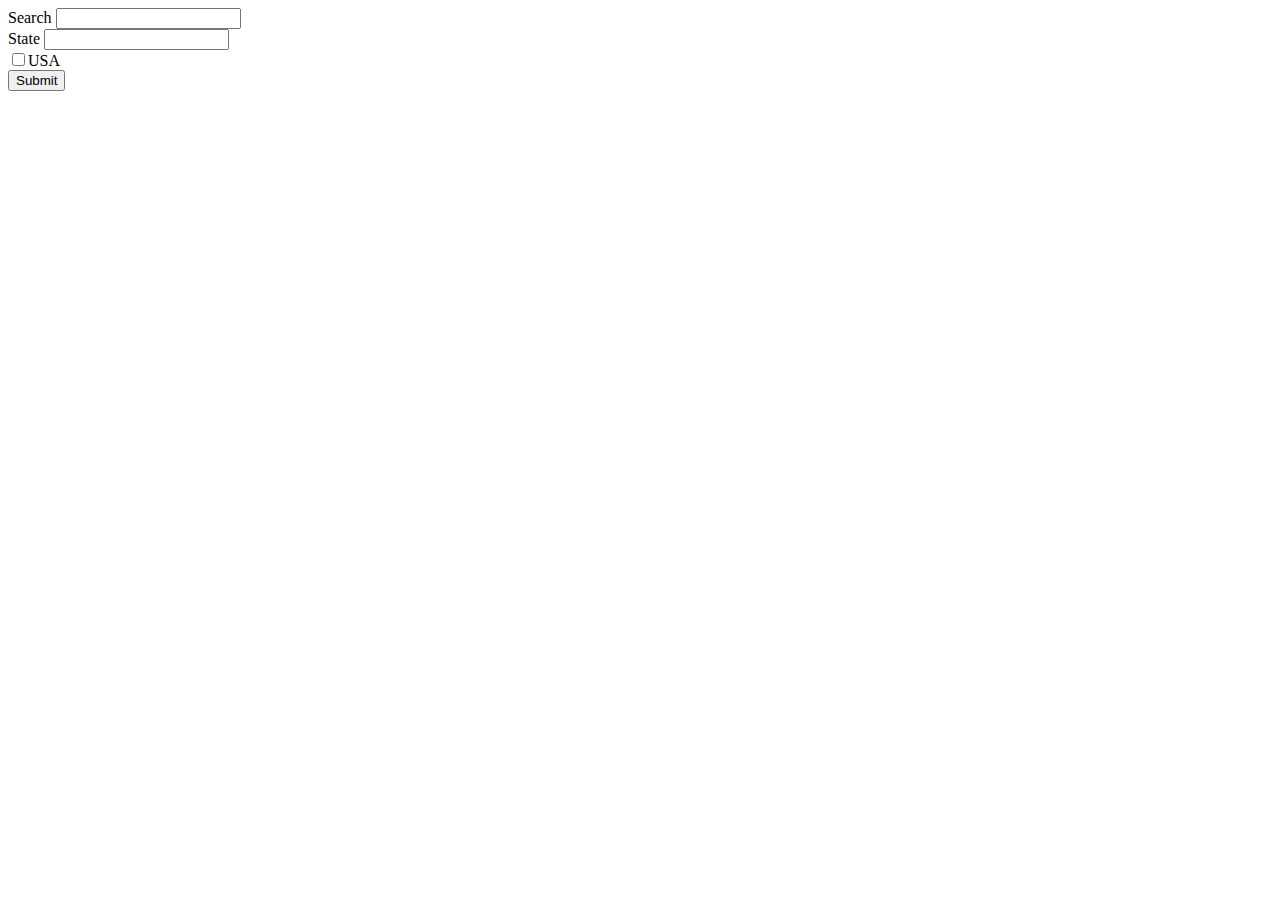
<file: index1.html>
<!DOCTYPE html>
<html lang="en">
<head>
    <meta charset="UTF-8">
    <meta name="viewport" content="width=device-width, initial-scale=1.0">
    <meta http-equiv="X-UA-Compatible" content="ie=edge">
    <title>Document</title>
    
</head>
<body>
    <form></form>
    <div class="form-group">
        <label for="search">Search</label>
        <input type="text" class="form-control" id="search">
    </div>
    <div class="form-group">
        <label for="state" placeholder="two letter state code">State</label>
        <input type="text" class="form-control" id="state">
    </div>
    <div class="form-check">
            <label class="form-check-label">
                <input type="checkbox" class="form-check-input" id="usa" value="">USA
            </label>
        </div>
    <button id="submit-button" type="submit" class="border-dark btn btn-primary text-light">Submit</button>
    </form>
    
    <div id="weather-items-area">
    </div>
    <script type="text/javascript" src="https://cdnjs.cloudflare.com/ajax/libs/jquery/3.2.1/jquery.min.js"></script>
    <script type="text/javascript" src="assets/javascript/app.js"></script>
</body>
</html>
</file>
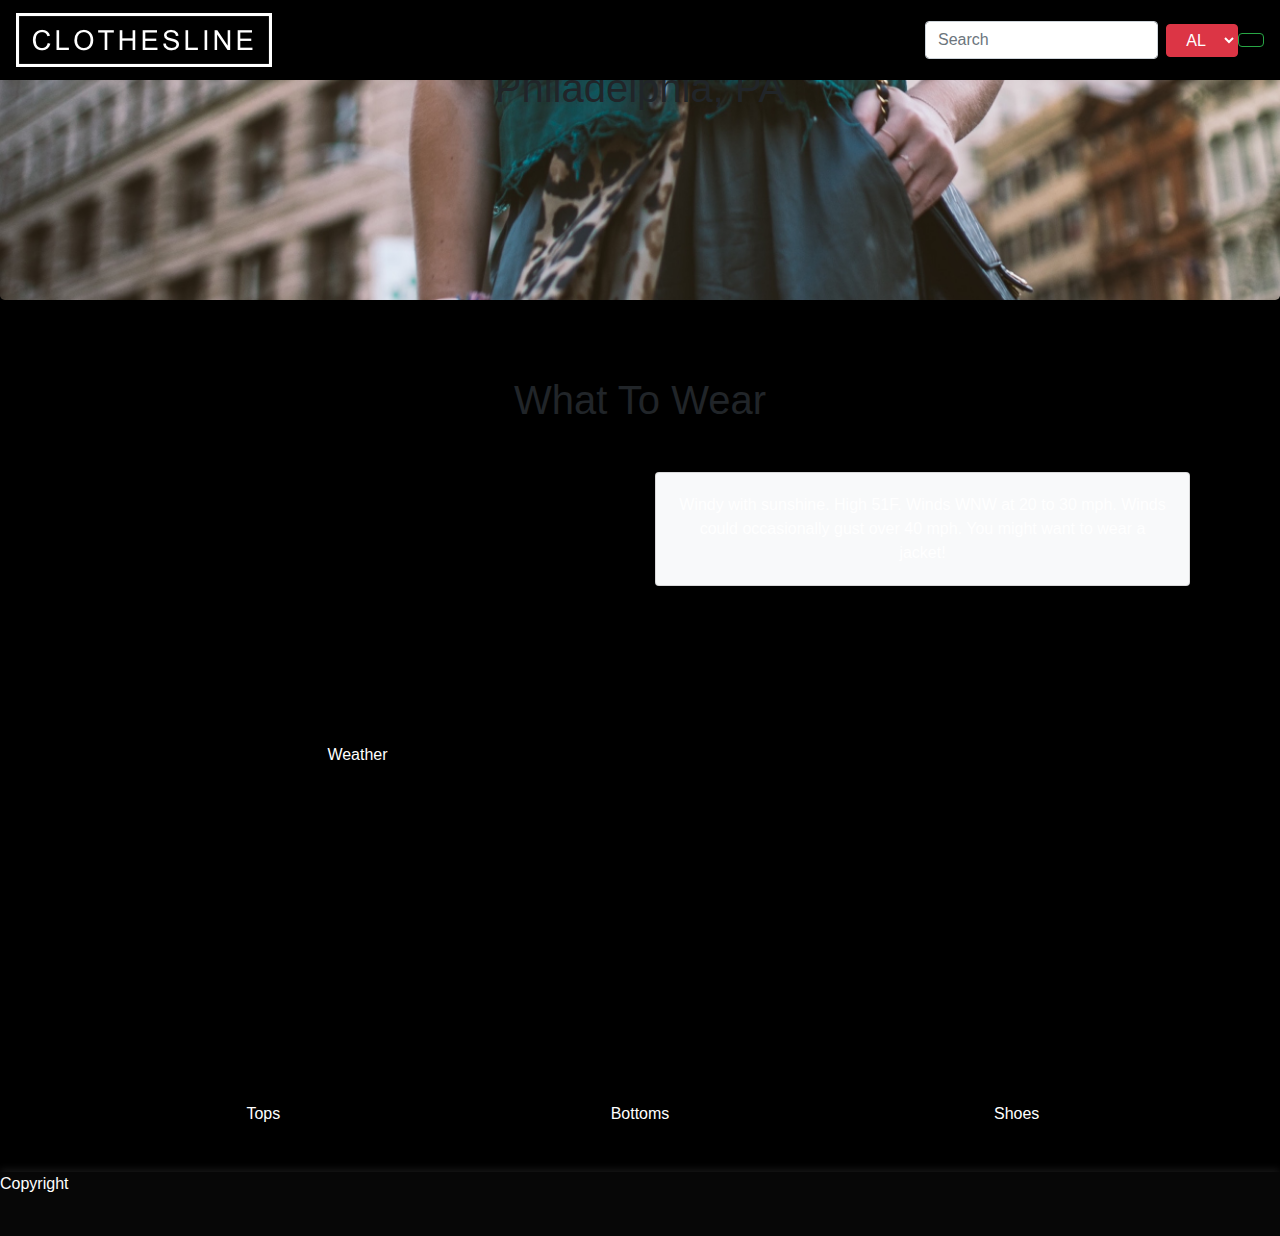
<file: indexEG.html>
<!DOCTYPE <!DOCTYPE html>
<html>

<head>
    <meta charset="utf-8">
    <meta http-equiv="X-UA-Compatible" content="IE=edge">
    <title>CLOTHESLINE</title>
    <meta name="viewport" content="width=device-width, initial-scale=1">
    <link rel="stylesheet" href="https://stackpath.bootstrapcdn.com/bootstrap/4.3.1/css/bootstrap.min.css"
        integrity="sha384-ggOyR0iXCbMQv3Xipma34MD+dH/1fQ784/j6cY/iJTQUOhcWr7x9JvoRxT2MZw1T" crossorigin="anonymous">
    <link href="https://fonts.googleapis.com/css?family=Lora" rel="stylesheet">
    <link href="https://fonts.googleapis.com/css?family=Oxygen:300,400,700" rel="stylesheet">
    <link rel="stylesheet" href="https://use.fontawesome.com/releases/v5.8.1/css/all.css"
        integrity="sha384-50oBUHEmvpQ+1lW4y57PTFmhCaXp0ML5d60M1M7uH2+nqUivzIebhndOJK28anvf" crossorigin="anonymous">
    <link rel="stylesheet" type="text/css" media="screen" href="assets/css/main.css">
</head>

<body class="align-center mx-auto">
    <!-- top row for logo & search area -->
    <nav class="navbar navbar-light bg-black" style="background-color:black;">
        <a class="navbar-brand" href="#">
            <img src="./assets/images/clothesline.png" alt="logo">
        </a>
        <form class="form-inline my-2 my-lg-0">
            <input class="form-control mr-sm-2" type="search" placeholder="Search" aria-label="Search">
            <select class="btn btn-danger">
                <option value="AL">AL</option>
                <option value="AK">AK</option>
                <option value="AR">AR</option>
                <option value="AZ">AZ</option>
                <option value="CA">CA</option>
                <option value="CO">CO</option>
                <option value="CT">CT</option>
                <option value="DC">DC</option>
                <option value="DE">DE</option>
                <option value="FL">FL</option>
                <option value="GA">GA</option>
                <option value="HI">HI</option>
                <option value="IA">IA</option>
                <option value="ID">ID</option>
                <option value="IL">IL</option>
                <option value="IN">IN</option>
                <option value="KS">KS</option>
                <option value="KY">KY</option>
                <option value="LA">LA</option>
                <option value="MA">MA</option>
                <option value="MD">MD</option>
                <option value="ME">ME</option>
                <option value="MI">MI</option>
                <option value="MN">MN</option>
                <option value="MO">MO</option>
                <option value="MS">MS</option>
                <option value="MT">MT</option>
                <option value="NC">NC</option>
                <option value="NE">NE</option>
                <option value="NH">NH</option>
                <option value="NJ">NJ</option>
                <option value="NM">NM</option>
                <option value="NV">NV</option>
                <option value="NY">NY</option>
                <option value="ND">ND</option>
                <option value="OH">OH</option>
                <option value="OK">OK</option>
                <option value="OR">OR</option>
                <option value="PA">PA</option>
                <option value="RI">RI</option>
                <option value="SC">SC</option>
                <option value="SD">SD</option>
                <option value="TN">TN</option>
                <option value="TX">TX</option>
                <option value="UT">UT</option>
                <option value="VT">VT</option>
                <option value="VA">VA</option>
                <option value="WA">WA</option>
                <option value="WI">WI</option>
                <option value="WV">WV</option>
                <option value="WY">WY</option>
            </select>
            <button class="btn btn-outline-success my-2 my-sm-0" type="submit"> <i
                    class="fas fa-search-location"></i></button>
        </form>
    </nav>
    <!-- Banner -->
    <div class="jumbotron imgshadow">

        <!-- Banner Sub-Title -->
        <h1 id="title" class="mx-auto text-center">
            <i class="fas fa-map-marker-alt"></i> Philadelphia, PA</h1>
    </div>

    </br>
    </br>
    <div class="container">
        <div class="title text-center mt-2 mb-5">
            <h1 id="title">What To Wear</h1>
        </div>

        <!-- 1st row for weather box and weather text for today's weather-->
        <div class="row">
            <div class="col-md-6">
                <div class="card">
                    <img class="card-img-top" src="assets/images/dailyweather.jpeg" alt="Card image cap"
                        style="height: 250px;">
                    <div class="card-body">
                        <p class="card-text">Weather</p>
                    </div>
                </div>
            </div>

            <!--col #2 for weather text -->
            <div class="col-md-6">
                <div class="card bg-light">
                    <div class="card-body">
                        <p class="card-text">Windy with sunshine. High 51F. Winds WNW at 20 to 30 mph. Winds could
                            occasionally gust over 40 mph.
                            You might want to wear a jacket!
                        </p>
                    </div>
                </div>
            </div>
        </div>

        </br> </br> <br>

        <!--2nd row for clothing images - tops -->
        <div class="row">
            <div class="col-md-4">
                <div class="card">
                    <img class="card-img-top" src="assets/images/dailyweather.jpeg" alt="Card image cap"
                        style="height: 250px;">
                    <div class="card-body">
                        <p class="banner">Tops</p>
                    </div>
                </div>
            </div>

            <div class="col-md-4">
                <div class="card">
                    <img class="card-img-top" src="assets/images/dailyweather.jpeg" alt="Card image cap"
                        style="height: 250px;">
                    <div class="card-body">
                        <p class="banner">Bottoms</p>
                    </div>
                </div>
            </div>


            <div class="col-md-4">
                <div class="card">
                    <img class="card-img-top" src="assets/images/dailyweather.jpeg" alt="Card image cap"
                        style="height: 250px;">
                    <div class="card-body">
                        <p class="banner">Shoes</p>
                    </div>
                </div>
            </div>
        </div>
    </div>












    <!-- footer -->
    <div class="footer bg-dark">
        <p>Copyright</p>
    </div>







    <script src="https://code.jquery.com/jquery-3.3.1.slim.min.js"
        integrity="sha384-q8i/X+965DzO0rT7abK41JStQIAqVgRVzpbzo5smXKp4YfRvH+8abtTE1Pi6jizo"
        crossorigin="anonymous"></script>
    <script src="https://cdnjs.cloudflare.com/ajax/libs/popper.js/1.14.7/umd/popper.min.js"
        integrity="sha384-UO2eT0CpHqdSJQ6hJty5KVphtPhzWj9WO1clHTMGa3JDZwrnQq4sF86dIHNDz0W1"
        crossorigin="anonymous"></script>
    <script src="https://stackpath.bootstrapcdn.com/bootstrap/4.3.1/js/bootstrap.min.js"
        integrity="sha384-JjSmVgyd0p3pXB1rRibZUAYoIIy6OrQ6VrjIEaFf/nJGzIxFDsf4x0xIM+B07jRM"
        crossorigin="anonymous"></script>
</body>



</html>
</file>
<file: assets/css/main.css>
/*    */
body {
    background: black;
}

.container{
    border-radius: 5px;
    padding: 20px;
}

.jumbotron {
    background: url(../images/splash_bg.jpg) center no-repeat;
    height: 300px;
    background-size: cover;
    margin-bottom: 0px;
}

.heading {
	color: white;
	text-align: center;
	letter-spacing: 10px;
    margin-top: 45px;
	font-family: 'Lora', sans-serif;
}

.cloudBlack {
    background-color: black;
}
#weather-img{
    padding-left: 15%;
    padding-right: 15%;
    padding-top: 8%;
    padding-bottom: 2%;
}

/* Top right corner search button  */
.btn-outline{
    color: #ffffff;
    border-color: black;
    border-radius: 50px;
}


.btn-outline:active{
    background-color: #000000;
}

.btn-outline:hover{
    color: rgb(0, 174, 255);
    border-color: rgb(0, 0, 0);
    background-color: #000000;
}

.btn:focus{
    box-shadow: none;
}

.card{
    background-color: black;
    text-align: center;
    padding:0px;
    color: white;    
}

.clothing-div {
    max-width: 350px;
}

#outside-img {
    width: 550px;
   
}

.navbar {
    overflow: hidden;
    background-color: #333;
    position: fixed; /* Set the navbar to fixed position */
    top: 0; /* Position the navbar at the top of the page */
    width: 100%; /* Full width */
    z-index: 9999;
  }
/* Image banner style */

.banner{
    position: absolute;
    bottom: -17px;
    margin-left: -20px;
    z-index: 10;
    background-color: rgba(0, 0, 0, .7);
    width: 100%; 
    text-align: center;
    color: white;
    height: 50px;
}

.temp{
    padding: 0 20px;
}

.temp:first-child{
    border-right: 1px solid white;
}

/* Footer style  */
.footer{
    width: 100%;
    /* height: 80px;
    color: white;
    text-align: center; */
    /* margin-top: 100px;
    background-color: rgb(20, 20, 20); */
}

.footer p{
    margin-bottom: 0px;
    color: #ffffff;
    background-color: rgb(7, 7, 7);
    box-shadow: 0px -2px 8px #35353580;
    height: 64px;
}



/* small devices */

@media (max-width: 651px) {
    .navbar{
        padding-left: 30%;
    }

    .form-inline{
        margin-left: -25px;
    }
}

@media (max-width: 575px) {
    #id{
        margin-left: 50px !important;
    }
}
</file>
